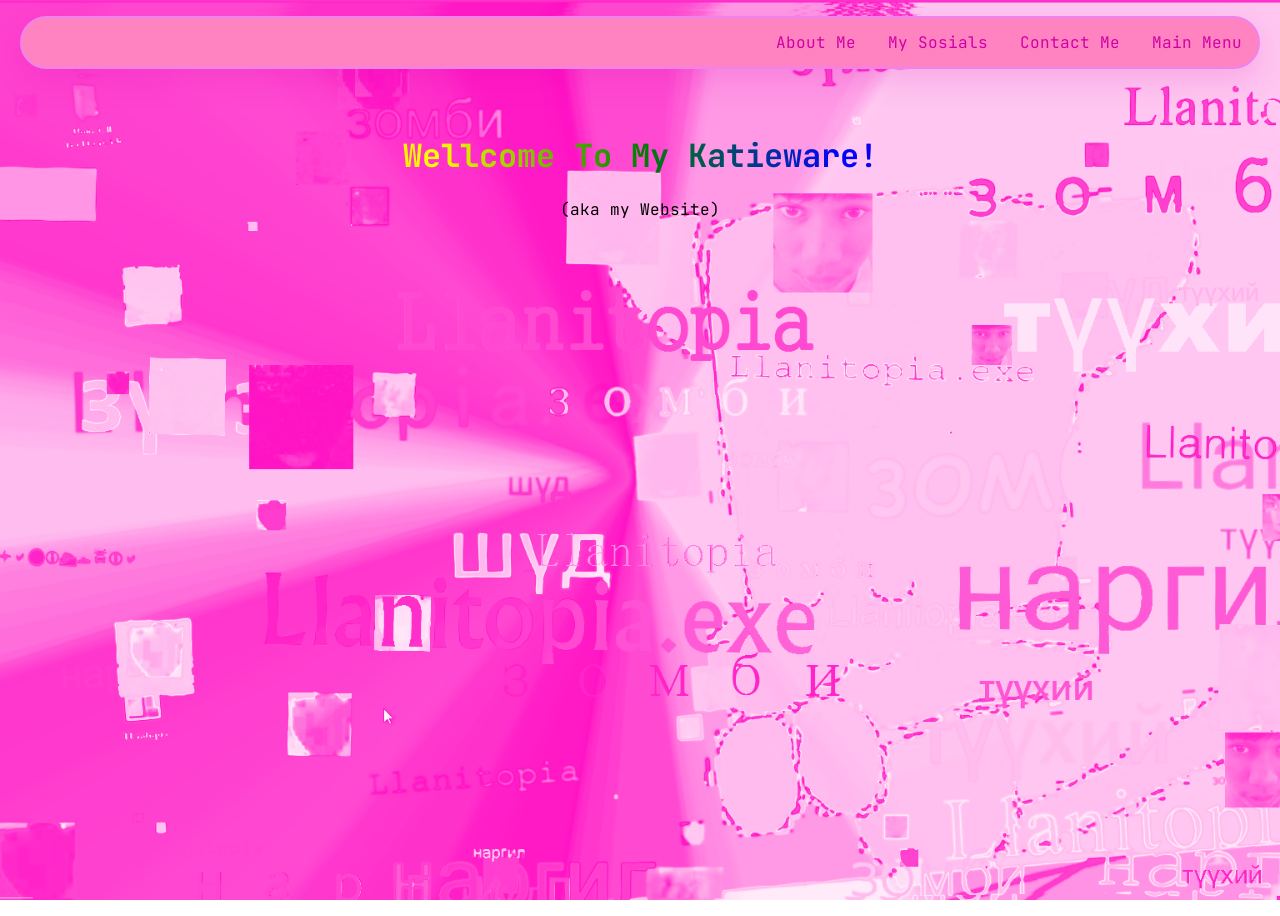
<file: upnavhtmls/index.html>
<!DOCTYPE html>
<html>
    <head>
        <link rel="stylesheet" href="index.css">
        <title>KatieWare Website</title>
    </head>
    <style>

/* Style the topnav links */
.title a {
  float: right;
  display: block;
  color: rgb(208, 0, 166);
  text-align: center;
  padding: 14px 16px;
  text-decoration: none;
  font-family: 'JetBrains Mono', Segoe UI, monospace;

}

/* Change color on hover */
.title a:hover {
  background-color: rgb(208, 0, 166);
  color: rgb(143, 0, 114);
}

.wellcome_border {
    padding: 20px;
    text-align: center;
    font-family: 'Segoe UI', Tahoma, Geneva, Verdana, sans-serif;

}

@keyframes rainbow {
    0% { filter: hue-rotate(0deg); }
    100% { filter: hue-rotate(360deg); }
}

.wellcome_shadow_text {
    background: linear-gradient(to right, red, orange, yellow, green, blue, indigo, violet);
    -webkit-background-clip: text;
    -webkit-text-fill-color: transparent;
    background-clip: text;
    animation: rainbow 2s linear infinite;
}
    </style>
    <body>
        <header>

        <div class="title">
        <a href="./About Me.html">About Me</a>
        <a href="./My Sosials.html">My Sosials</a>
        <a href="./Contact Me.html">Contact Me</a>
        <a href="./index.html">Main Menu</a>
        </div>

        </header>
        <main class="wellcome_border">
            <h1 class="wellcome_shadow_text">Wellcome To My Katieware!</h1>
            <p>(aka my Website)</p>
        </main>
    </body>
</html>
</file>
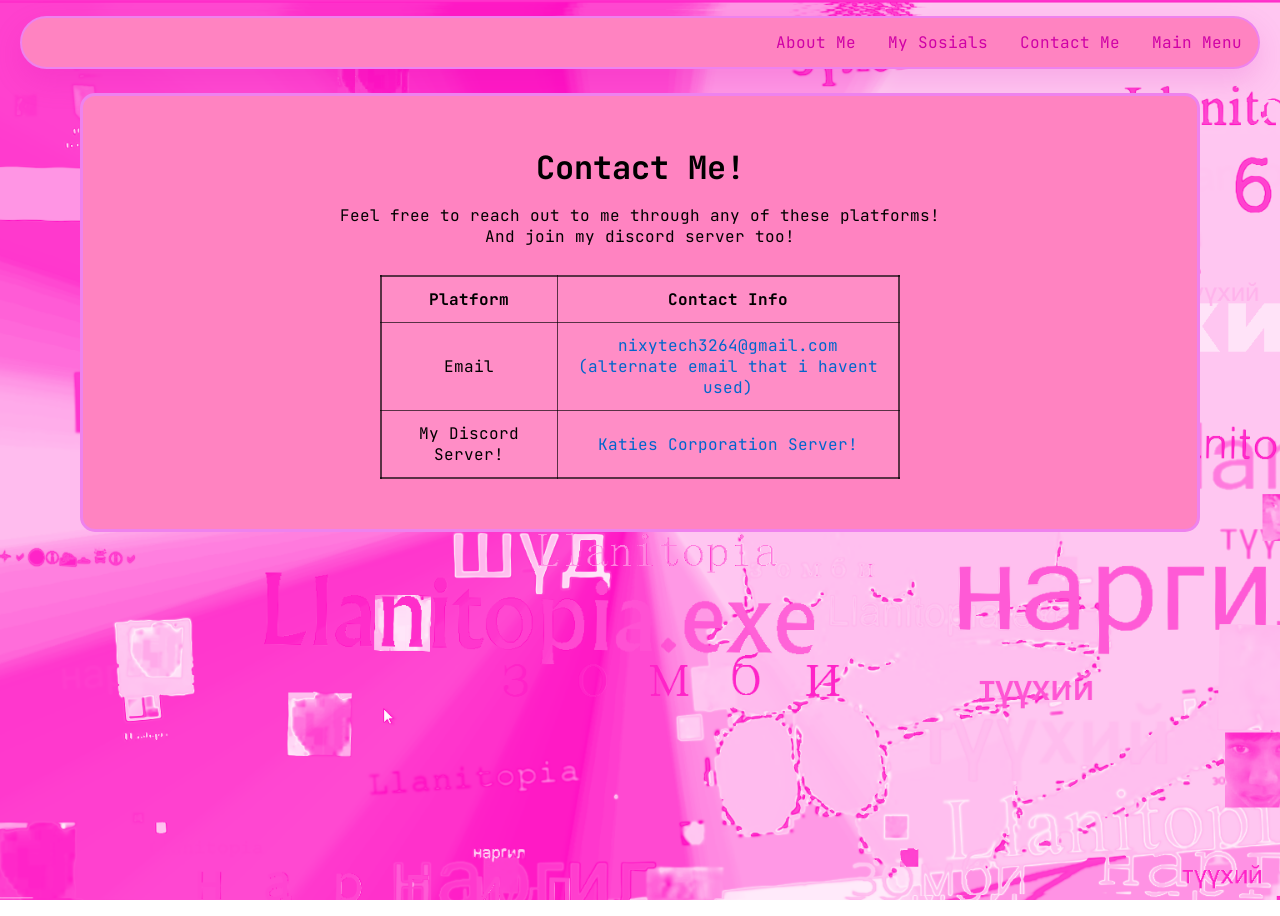
<file: upnavhtmls/Contact Me.html>
<!DOCTYPE html>
<html>
    <head>
        <link rel="stylesheet" href="contact.css">
        <title>KatieWare Website</title>
    </head>
    <style>
            .title a {
        float: right;
        display: block;
        color: rgb(208, 0, 166);
        text-align: center;
        padding: 14px 16px;
        text-decoration: none;
         font-family: 'JetBrains Mono', Segoe UI, monospace;

        }
        </style>
    </style>
    <body>
        <header>

        <div class="title">
        <a href="./About Me.html">About Me</a>
        <a href="./My Sosials.html">My Sosials</a>
        <a href="./Contact Me.html">Contact Me</a>
        <a href="./index.html">Main Menu</a>
        </div>

        </header>
        <main class="tabel">
            <div class="contact_tabel">
                <h1>Contact Me!</h1>
                <p>Feel free to reach out to me through any of these platforms!<br>And join my discord server too!</p>
                <table>
                    <tr>
                        <th>Platform</th>
                        <th>Contact Info</th>
                    </tr>
                    <tr>
                        <td>Email</td>
                        <td><a href="mailto:nixytech3264@gmail.com">nixytech3264@gmail.com<br>(alternate email that i havent used)</a></td>
                    </tr>
                    <tr>
                        <td>My Discord Server!</td>
                        <td><a href="https://discord.gg/Xu4HcfscBV">Katies Corporation Server!</a></td>
                    </tr>
                </table>
            </div>
        </main>
    </body>
</html>
</file>
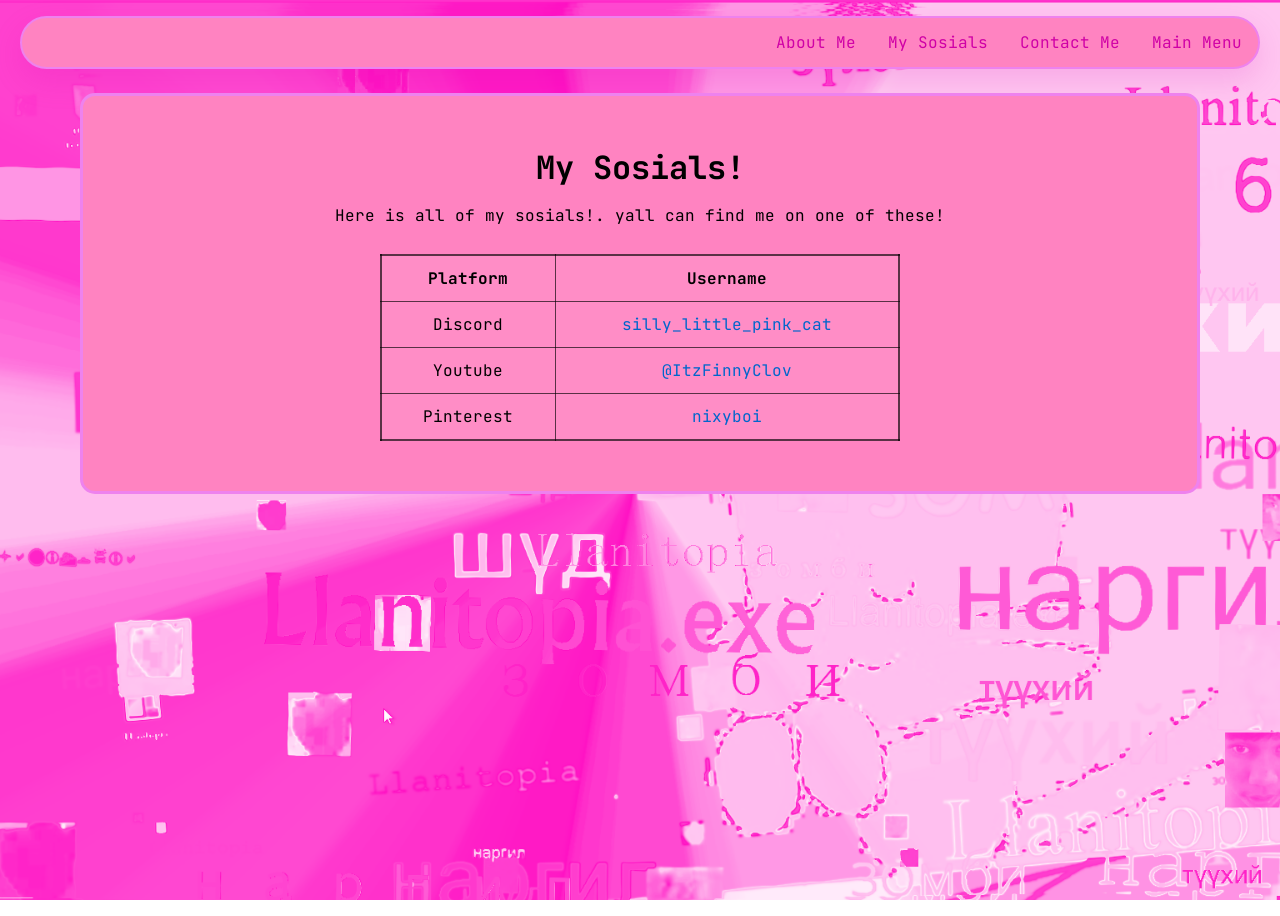
<file: upnavhtmls/My Sosials.html>
<!DOCTYPE html>
<html>
    <head>
        <link rel="stylesheet" href="sosials.css">
        <title>KatieWare Website</title>
    </head>
    <style>
        .title a {
        float: right;
        display: block;
        color: rgb(208, 0, 166);
        text-align: center;
        padding: 14px 16px;
        text-decoration: none;
         font-family: 'JetBrains Mono', Segoe UI, monospace;

        }
    </style>
    <body>
        <header>

        <div class="title">
        <a href="./About Me.html">About Me</a>
        <a href="./My Sosials.html">My Sosials</a>
        <a href="./Contact Me.html">Contact Me</a>
        <a href="./index.html">Main Menu</a>
        </div>

        </header>
        <main class="tabel">
            <div class="sosial_tabel">
                <h1>My Sosials!</h1>
                <p>Here is all of my sosials!. yall can find me on one of these!</p>

                <table>
                    <tr>
                        <th>Platform</th>
                        <th>Username</th>
                    </tr>
                    <tr>
                        <td>Discord</td>
                        <td><a href="#">silly_little_pink_cat</a></td>
                    </tr>
                    <tr>
                        <td>Youtube</td>
                        <td><a href="https://www.youtube.com/@ItzFinnyClov">@ItzFinnyClov</a></td>
                    </tr>
                    <tr>
                        <td>Pinterest</td>
                        <td><a href="https://pin.it/2bIyvwE2r">nixyboi</a></td>
                    </tr>
                </table>
            </div>
        </main>
    </body>
</html>
</file>
<file: upnavhtmls/index.css>
@import url('https://fonts.googleapis.com/css2?family=JetBrains+Mono:ital,wght@0,100..800;1,100..800&display=swap');

* {
    font-family: 'JetBrains Mono', Segoe UI, monospace;
    box-sizing: border-box;
}

body {
    margin: 0;
    min-height: 100vh;
    font-family: 'JetBrains Mono', Segoe UI, monospace;
    background-image: url(background.jpg);
    background-attachment: fixed;
    background-repeat: no-repeat;
    background-size: cover;
    background-position: center;
}

header {
    margin-top: 16px;
}

.title {
    overflow: hidden;
    display: flex;
    justify-content: flex-end;
    flex-wrap: wrap;
    align-items: center;
    width: calc(100% - 40px);
    margin: 0 auto 24px;
    background-color: rgb(255, 131, 193);
    border-radius: 100px;
    border: 2px solid violet;
    box-shadow: 0 12px 30px rgba(208, 0, 166, 0.15);
    max-width: none;
}

.title a {
    display: inline-block;
    color: rgb(208, 0, 166);
    padding: 14px 16px;
    text-decoration: none;
    font-family: 'JetBrains Mono', Segoe UI, monospace;
    transition: background-color 0.2s ease, color 0.2s ease;
}

.title a:hover {
    background-color: rgb(208, 0, 166);
    color: rgb(143, 0, 114);
}

.tabel {
    background-color: rgb(255, 131, 193);
    text-align: center;
    width: 45%;
    margin: 20px auto 40px;
    border-radius: 50px;
    border-style: solid;
    border-color: black;
    border-width: 2px;
}

main.tabel {
    display: flex;
    justify-content: center;
    padding: 40px 20px;
}

.sosial_tabel {
    width: min(720px, 100%);
    background: white;
    padding: 30px 28px;
    border-radius: 18px;
    box-shadow: 0 16px 40px rgba(0, 0, 0, 0.08);
    border: 1px solid rgba(208, 0, 166, 0.15);
}

.wellcome_border {
    padding: 20px;
    text-align: center;
    font-family: 'Segoe UI', Tahoma, Geneva, Verdana, sans-serif;
}

@keyframes rainbow {
    0% { filter: hue-rotate(0deg); }
    100% { filter: hue-rotate(360deg); }
}

.wellcome_shadow_text {
    background: linear-gradient(to right, red, orange, yellow, green, blue, indigo, violet);
    -webkit-background-clip: text;
    -webkit-text-fill-color: transparent;
    background-clip: text;
    animation: rainbow 2s linear infinite;
}
</file>
<file: upnavhtmls/contact.css>
@import url('https://fonts.googleapis.com/css2?family=JetBrains+Mono:ital,wght@0,100..800;1,100..800&display=swap');

* {
    font-family: 'JetBrains Mono', Segoe UI, monospace;
    box-sizing: border-box;
}

body {
    margin: 0;
    min-height: 100vh;
    font-family: 'JetBrains Mono', Segoe UI, monospace;
    background-image: url(background.jpg);
    background-attachment: fixed;
    background-repeat: no-repeat;
    background-size: cover;
    background-position: center;
}

header {
    margin-top: 16px;
}

.title {
    overflow: hidden;
    display: flex;
    justify-content: flex-end;
    flex-wrap: wrap;
    align-items: center;
    width: calc(100% - 40px);
    margin: 0 auto 24px;
    background-color: rgb(255, 131, 193);
    border-radius: 100px;
    border: 2px solid violet;
    box-shadow: 0 12px 30px rgba(208, 0, 166, 0.15);
    max-width: none;
}

.title a {
    display: inline-block;
    color: rgb(208, 0, 166);
    padding: 14px 16px;
    text-decoration: none;
    font-family: 'JetBrains Mono', Segoe UI, monospace;
    transition: background-color 0.2s ease, color 0.2s ease;
}

.title a:hover {
    background-color: rgb(208, 0, 166);
    color: rgb(143, 0, 114);
}

.tabel {
    background-color: transparent;
    text-align: center;
    width: 100%;
    margin: 20px auto 40px;
    border-radius: 0;
    border: none;
}

main.tabel {
    display: flex;
    justify-content: center;
    padding: 0;
}


.contact_tabel {
    /* background-image: url(test.png);
    background-size: cover;
    background-position: center;
    background-repeat: no-repeat; */
    background-color: rgb(255, 131, 193);
    padding: 50px 28px;
    box-shadow: none;
    border: none;
    text-align: center;
    border-radius: 0;
    width: min(1120px, calc(100% - 40px));
    margin: 0 auto;
    display: flex;
    flex-direction: column;
    align-items: center;
    justify-content: center;
    border-radius: 15px;
    border-style: solid;
    border-color: violet;
}

.contact_tabel h1 {
    margin: 0 0 16px 0;
    text-align: center;
    font-size: 2rem;
}

.contact_tabel p {
    margin: 0 0 28px 0;
    text-align: center;
}

.contact_tabel table {
    width: min(520px, 100%);
    margin: 0 auto;
    border-collapse: collapse;
    text-align: center;
    border: 2px solid rgba(0, 0, 0, 0.65);
    background: rgba(255, 255, 255, 0.08);
}

.contact_tabel th,
.contact_tabel td {
    padding: 12px 16px;
    border: 1px solid rgba(0, 0, 0, 0.65);
    text-align: center;
    color: #000;
}

.contact_tabel th {
    font-weight: bold;
    text-align: center;
}

.contact_tabel td a {
    color: #0066cc;
    text-decoration: none;
}

.contact_tabel td a:hover {
    text-decoration: underline;
}

.wellcome_border {
    padding: 20px;
    text-align: center;
    font-family: 'Segoe UI', Tahoma, Geneva, Verdana, sans-serif;
}

@keyframes rainbow {
    0% { filter: hue-rotate(0deg); }
    100% { filter: hue-rotate(360deg); }
}

.wellcome_shadow_text {
    background: linear-gradient(to right, red, orange, yellow, green, blue, indigo, violet);
    -webkit-background-clip: text;
    -webkit-text-fill-color: transparent;
    background-clip: text;
    animation: rainbow 2s linear infinite;
}
</file>
<file: upnavhtmls/sosials.css>
@import url('https://fonts.googleapis.com/css2?family=JetBrains+Mono:ital,wght@0,100..800;1,100..800&display=swap');

* {
    font-family: 'JetBrains Mono', Segoe UI, monospace;
    box-sizing: border-box;
}

body {
    margin: 0;
    min-height: 100vh;
    font-family: 'JetBrains Mono', Segoe UI, monospace;
    background-image: url(background.jpg);
    background-attachment: fixed;
    background-repeat: no-repeat;
    background-size: cover;
    background-position: center;
}

header {
    margin-top: 16px;
}

.title {
    overflow: hidden;
    display: flex;
    justify-content: flex-end;
    flex-wrap: wrap;
    align-items: center;
    width: calc(100% - 40px);
    margin: 0 auto 24px;
    background-color: rgb(255, 131, 193);
    border-radius: 100px;
    border: 2px solid violet;
    box-shadow: 0 12px 30px rgba(208, 0, 166, 0.15);
    max-width: none;
}

.title a {
    display: inline-block;
    color: rgb(208, 0, 166);
    padding: 14px 16px;
    text-decoration: none;
    font-family: 'JetBrains Mono', Segoe UI, monospace;
    transition: background-color 0.2s ease, color 0.2s ease;
}

.title a:hover {
    background-color: rgb(208, 0, 166);
    color: rgb(143, 0, 114);
}

.tabel {
    background-color: transparent;
    text-align: center;
    width: 100%;
    margin: 20px auto 40px;
    border-radius: 0;
    border: none;
}

main.tabel {
    display: flex;
    justify-content: center;
    padding: 0;
}

.sosial_tabel {
    /* background-image: url(test.png);
    background-size: cover;
    background-position: center;
    background-repeat: no-repeat; */
    background-color: rgb(255, 131, 193);
    padding: 50px 28px;
    box-shadow: none;
    border: none;
    text-align: center;
    border-radius: 0;
    width: min(1120px, calc(100% - 40px));
    margin: 0 auto;
    display: flex;
    flex-direction: column;
    align-items: center;
    justify-content: center;
    border-radius: 15px;
    border-style: solid;
    border-color: violet;
}

.sosial_tabel h1 {
    margin: 0 0 16px 0;
    text-align: center;
    font-size: 2rem;
}

.sosial_tabel p {
    margin: 0 0 28px 0;
    text-align: center;
}

.sosial_tabel table {
    width: min(520px, 100%);
    margin: 0 auto;
    border-collapse: collapse;
    text-align: center;
    border: 2px solid rgba(0, 0, 0, 0.65);
    background: rgba(255, 255, 255, 0.08);
}

.sosial_tabel th,
.sosial_tabel td {
    padding: 12px 16px;
    border: 1px solid rgba(0, 0, 0, 0.65);
    text-align: center;
    color: #000;
}

.sosial_tabel th {
    font-weight: bold;
    text-align: center;
}

.sosial_tabel td a {
    color: #0066cc;
    text-decoration: none;
}

.sosial_tabel td a:hover {
    text-decoration: underline;
}
</file>
